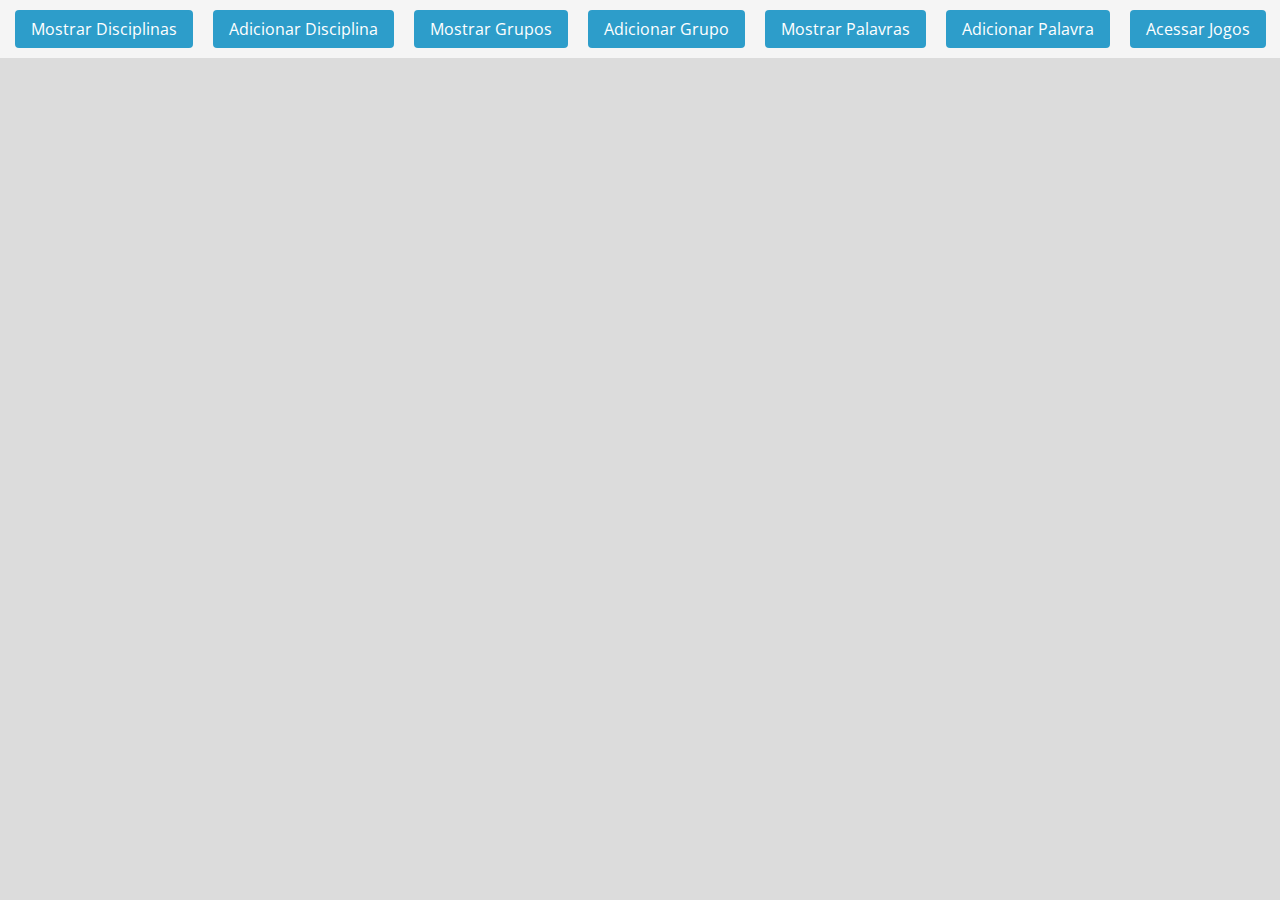
<file: conexo-front/index.html>
<!DOCTYPE html>
<html lang="pt-BR">
<head>
    <meta charset="UTF-8">
    <meta http-equiv="X-UA-Compatible" content="IE=edge">
    <meta name="viewport" content="width=device-width, initial-scale=1.0">
    <link rel="preconnect" href="https://fonts.googleapis.com">
    <link rel="preconnect" href="https://fonts.gstatic.com" crossorigin>
    <link href="https://fonts.googleapis.com/css2?family=Open+Sans:ital,wght@0,300..800;1,300..800&display=swap" rel="stylesheet">
    <title>Conexo</title>
    <link rel="stylesheet" href="index.css">
</head>
<body>
    <div class="nav-bar">
        <button id="botao_disciplinas">Mostrar Disciplinas</button>
        <button id="adicionar_disciplina">Adicionar Disciplina</button>
        <button id="botao_grupos">Mostrar Grupos</button>
        <button id="adicionar_grupo">Adicionar Grupo</button>
        <button id="botao_palavras">Mostrar Palavras</button>
        <button id="adicionar_palavra">Adicionar Palavra</button>
        <a href="jogos.html">Acessar Jogos</a>
    </div>
    <div id="conteudo"></div>

    <script src="index.js"></script>
</body>
</html>
</file>
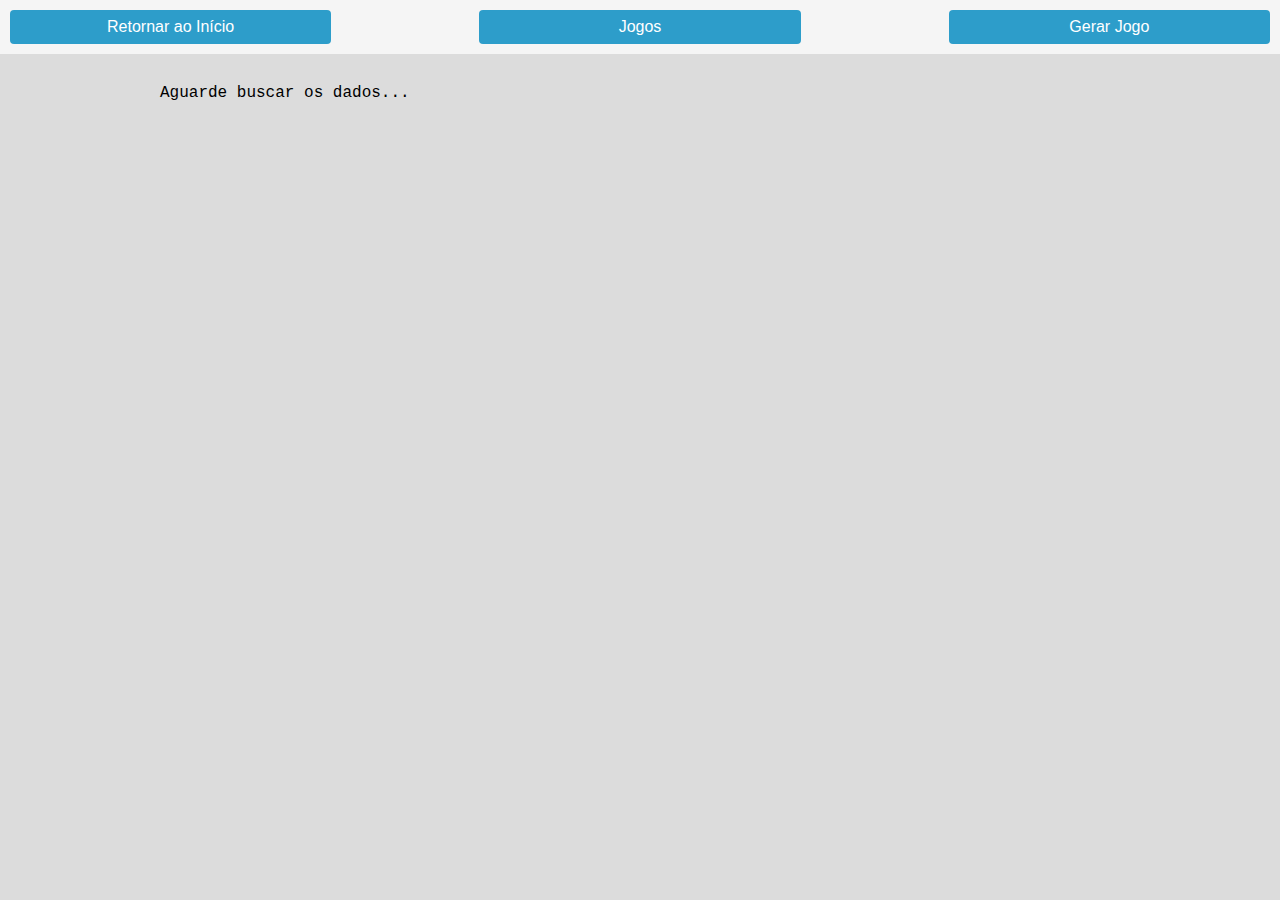
<file: conexo-front/jogos.html>
<!DOCTYPE html>
<html lang="pt-BR">
<head>
    <meta charset="UTF-8">
    <meta name="viewport" content="width=device-width, initial-scale=1.0">
    <title>Jogos</title>
    <link rel="stylesheet" href="jogos.css">
</head>
<body>
    <div class="nav-bar">
        <a href="index.html">Retornar ao Início</a>
        <a href="jogos.html">Jogos</a>
        <button id="gerar_jogo">Gerar Jogo</button>
    </div>
    <div id="conteudo"></div>
    <script src="jogos.js"></script>
</body>
</html>
</file>
<file: conexo-front/index.css>
*{
    margin: 0px;
    box-sizing: border-box;
}
body{
    background-color: gainsboro;
}

.nav-bar {
    display: flex;
    justify-content: center;
    align-items: center;
    background-color: #f5f5f5;
    padding: 10px 0;
}

.nav-bar button, a {
    font-family: "Open Sans", sans-serif;
    margin: 0 10px;
    padding: 8px 16px;
    border: none;
    border-radius: 4px;
    background-color: #2d9dca;
    color: white;
    font-size: 16px;
    cursor: pointer;
    transition: background-color 0.3s ease;
    text-decoration: none;
    text-align: center;
}

.nav-bar button:hover {
    background-color: #2374dd;
}

.nav-bar a:hover {
    background-color: #2374dd;
}

.grupoListagem {
    display: flex;
    flex-wrap: wrap;
    gap: 10px;
    justify-content: center;
    margin-bottom: 20px;
}

.grupoListagem button {
    padding: 10px 20px;
    font-size: 16px;
    border: none;
    border-radius: 5px;
    background-color: #f0f0f0;
    color: #333;
    cursor: pointer;
    transition: background-color 0.3s, color 0.3s;
}

.grupoListagem button:hover {
    background-color: #ddd;
    color: #000;
}

.disciplinasListagem {
    display: flex;
    flex-wrap: wrap;
    gap: 10px;
    justify-content: center;
    margin-bottom: 20px;
}

.disciplinasListagem button {
    padding: 10px 20px;
    font-size: 16px;
    border: none;
    border-radius: 5px;
    background-color: #f0f0f0;
    color: #333;
    cursor: pointer;
    transition: background-color 0.3s, color 0.3s;
}

.disciplinasListagem button:hover {
    background-color: #ddd;
    color: #000;
}

#conteudo {
    padding: 15px;
}

#conteudo ul {
    list-style-type: none;
    padding: 0;
    display: grid;
    grid-template-columns: repeat(5, 1fr); 
    gap: 20px; 
}
  
#conteudo ul>* {
    background-color: #fff;
    border-radius: 8px;
    box-shadow: 0 4px 6px rgba(0, 0, 0, 0.1);
    padding: 20px;
    transition: transform 0.3s ease-in-out, box-shadow 0.3s ease-in-out;
    display: flex;
    flex-direction: column;
    justify-content: center;
}

#conteudo ul>*:hover {
    transform: translateY(-5px);
    box-shadow: 0 6px 12px rgba(0, 0, 0, 0.1);
}

#conteudo ul div li {
    text-align: center;
    font-size: 22px;
    margin-bottom: 10px;
}

.crudBotoes {
    display: flex;
    align-items: center;
    justify-content: space-evenly;
    width: 100%;
}

.crudBotoes>* {
    color: white;
    border: none;
    padding: 8px 16px;
    text-align: center;
    text-decoration: none;
    display: inline-block;
    font-size: 14px;
    margin-left: 10px;
    cursor: pointer;
    border-radius: 4px;
}

.crudBotoes>*:first-child {
    background-color: #3bb13f;
}

.crudBotoes>*:first-child:hover {
    background-color: #24ad2b;
}

.crudBotoes>*:nth-child(2) {
    background-color: #d81919;
}

.crudBotoes>*:nth-child(2):hover {
    background-color: #ca1515;
}

.form {
    background-color: #ffffff;
    padding: 20px;
    border-radius: 8px;
    box-sizing: border-box;
}

.form input {
    width: 100%;
    padding: 5px 10px;
    margin-bottom: 15px;
    border: 1px solid #ccc;
    border-radius: 4px;
    font-size: 18px;
}

.form input:focus {
    outline: none;
    border-color: #2d9dca;
}

.form select {
    width: 100%;
    padding: 10px;
    margin-bottom: 15px;
    border: 1px solid #ccc;
    border-radius: 4px;
    font-size: 16px;
    background-color: #ffffff;
}
  
.form select:focus {
    outline: none;
    border-color: #2d9dca;
}

.form button:first-child:focus {
    outline: none;
    border-color: #2d9dca;
}

.form button:first-child[type="submit"] {
    background-color: #2d9dca;
    transition: background-color 0.3s ease;
    margin: 0px;
}

.form button:first-child[type="submit"]:hover {
    background-color: #2374dd;
}

.inserirButtons {
    display: inline-block;
    background-color: #2d9dca;
    color: #ffffff;
    padding: 10px 20px;
    border: none;
    border-radius: 4px;
    font-size: 16px;
    cursor: pointer;
    transition: background-color 0.3s ease;
}
  
.inserirButtons:hover {
    background-color: #2374dd;
}

@media screen and (max-width: 1200px) {
    #conteudo ul {
      grid-template-columns: repeat(4, 1fr);
    }
    #conteudo ul div li {
        font-size: 20px;
    }
}
  
@media screen and (max-width: 900px) {
    #conteudo ul {
        grid-template-columns: repeat(3, 1fr);
    }
    #conteudo ul div li {
        font-size: 18px;
    }
}

@media screen and (max-width: 600px) {
    #conteudo ul {
        grid-template-columns: repeat(2, 1fr);
    }
    #conteudo ul div li {
        font-size: 16px;
    }
    .nav-bar {
        padding: 10px 0;
        flex-direction: column;
        align-items: center;
    }
    .nav-bar button, .nav-bar a {
        margin: 5px 0;
    }
}

@media screen and (max-width: 400px) {
    #conteudo ul {
        grid-template-columns: 1fr; 
    }
}
</file>
<file: conexo-front/jogos.css>
*{
    margin: 0px;
    box-sizing: border-box;
}
body{
    background-color: gainsboro;
}

.nav-bar {
    display: grid;
    grid-template-columns: repeat(3,1fr);
    gap: 10%;
    align-items: center;
    background-color: #f5f5f5;
    padding: 10px 0;
}

.nav-bar button, a {
    font-family: "Open Sans", sans-serif;
    margin: 0 10px;
    padding: 8px 16px;
    border: none;
    border-radius: 4px;
    background-color: #2d9dca;
    color: white;
    font-size: 16px;
    cursor: pointer;
    transition: background-color 0.3s ease;
    text-decoration: none;
    text-align: center;
}

.nav-bar button:hover {
    background-color: #2374dd;
}

.nav-bar a:hover {
    background-color: #2374dd;
}

#conteudo {
    margin-top: 30px;
    max-width: 1000px;
    margin: 0 auto;
    margin-top: 10px;
    padding: 20px;
    font-family: 'Courier New', Courier, monospace;
}

.listaJogos {
    display: grid;
    grid-template-columns: repeat(3, 1fr);
    grid-gap: 20px;
}

.listaJogos>* {
    background-color: #fff;
    border-radius: 8px;
    box-shadow: 0 4px 6px rgba(0, 0, 0, 0.1);
    padding: 20px;
    transition: transform 0.3s ease-in-out, box-shadow 0.3s ease-in-out;
    display: flex;
    flex-direction: column;
    justify-content: center;
}

.listaJogos>*:hover {
    transform: translateY(-5px);
    box-shadow: 0 6px 12px rgba(0, 0, 0, 0.1);
}

.listaJogos p {
    font-size: 16px;
    text-align: center;
    margin: 5px 0px 10px 0px;
}

.listaJogos:first-child {
    font-weight: bold;
}

#btnVisitar {
    background-color: #3da8a8;
}

.crudBotoes {
    display: flex;
    align-items: center;
    justify-content: space-evenly;
    width: 100%;
}

.crudBotoes>* {
    color: white;
    border: none;
    padding: 8px 16px;
    text-align: center;
    text-decoration: none;
    display: inline-block;
    font-size: 14px;
    margin-left: 10px;
    cursor: pointer;
    border-radius: 4px;
}

.crudBotoes>*:first-child {
    background-color: #3bb13f;
}

.crudBotoes>*:first-child:hover {
    background-color: #24ad2b;
}

.crudBotoes>*:last-child {
    background-color: #d81919;
}

.crudBotoes>*:last-child:hover {
    background-color: #ca1515;
}


.form {
    background-color: #ffffff;
    padding: 20px;
    border-radius: 8px;
    box-sizing: border-box;
}

.form input {
    width: 100%;
    padding: 5px 10px;
    margin-bottom: 15px;
    border: 1px solid #ccc;
    border-radius: 4px;
    font-size: 18px;
}

.form input:focus {
    outline: none;
    border-color: #2d9dca;
}

.form button:first-child:focus {
    outline: none;
    border-color: #2d9dca;
}

.form button:first-child[type="submit"] {
    background-color: #2d9dca;
    transition: background-color 0.3s ease;
    margin: 0px;
}

.form button:first-child[type="submit"]:hover {
    background-color: #2374dd;
}

.modal {
    display: flex;
    position: fixed;
    top: 0;
    left: 0;
    width: 100%;
    height: 100%;
    background-color: rgba(0, 0, 0, 0.5);
    z-index: 9999;
    justify-content: center;
    align-items: center;
}

#disciplinaModal {
    background-color: #ffffffef;
    padding: 20px;
    border-radius: 8px;
    margin-bottom: 200px;
    box-shadow: 0px 0px 10px rgba(0, 0, 0, 0.5);
}

#disciplinaModal form {
    display: flex;
    flex-direction: column;
}

#disciplinaModal select {
    margin-bottom: 10px;
    padding: 10px;
    border: 1px solid #ccc;
    border-radius: 5px;
    background-color: #fff;
    appearance: none; 
    font-size: 16px;
    cursor: pointer;
}

#disciplinaModal select::-ms-expand {
    display: none;
}

#disciplinaModal select::after {
    content: '\25BC'; 
    position: absolute;
    top: 50%;
    right: 10px;
    transform: translateY(-50%);
    pointer-events: none; 
}

#disciplinaModal button {
    padding: 10px 20px;
    background-color: #007bff;
    color: #fff;
    border: none;
    border-radius: 5px;
    cursor: pointer;
    font-weight: bold;
}

#disciplinaModal button:hover {
    background-color: #0056b3;
}

#jogo {
    max-width: 800px;
    margin: 0 auto;
    margin-top: 40px;
    padding: 20px;
    background-color: #fff;
    border-radius: 8px;
    box-shadow: 0px 0px 10px rgba(0, 0, 0, 0.1);
    font-size: 18px;
}

#conteudo h2 {
    text-align: center;
    font-size: 24px;
    color: #333;
    margin-bottom: 20px;
}

#containerGrupos {
    text-align: center;
    width: 100%;
}

#containerGrupos>* {
    border-radius: 10px;
    padding: 10px;
    margin-bottom: 10px;
    color: white;
}

#containerGrupos div div:first-child {
    font-weight: bold;
}

#containerPalavras {
    display: grid;
    grid-template-columns: repeat(4, 1fr);
    grid-gap: 10px;
}

#containerPalavras div {
    background-color: #e7e7e7;
    border-radius: 8px;
    padding: 10px;
    text-align: center;
    align-content: center;
    cursor: pointer;
}

#containerPalavras div p {
    margin: 0;
}

.modalVitoria-content {
    background-color: #ffffff;
    padding: 20px;
    border-radius: 10px;
    box-shadow: 0 0 20px rgba(0, 0, 0, 0.3);
    text-align: center;
    margin-bottom: 60px;
}

.modalVitoria-content h2 {
    margin-top: 0;
    font-size: 24px;
    color: #367e28;
    font-family: 'Courier New', Courier, monospace;
}

.jogarNovamenteDiv {
    display: flex;
    justify-content: center;
    margin-top: 20px;
}

#jogarNovamente {
    font-family: 'Courier New', Courier, monospace;
    padding: 8px 16px;
    border: none;
    border-radius: 4px;
    background-color: #232323;
    color: white;
    font-size: 16px;
    cursor: pointer;
    transition: background-color 0.3s ease;
    text-decoration: none;
    text-align: center;
}

#jogarNovamente:hover {
    background-color: #45a049;
}

.modalSalvar-content {
    background-color: #ffffff;
    padding: 20px;
    border-radius: 10px;
    box-shadow: 0 0 20px rgba(0, 0, 0, 0.3);
    text-align: center;
    margin-bottom: 200px;
}

.salvarForm {
    display: flex;
    flex-direction: column;
    align-items: center;
}

.salvarForm input {
    width: 100%;
    padding: 10px;
    margin-bottom: 10px;
    border: 1px solid #ccc;
    border-radius: 5px;
    box-sizing: border-box;
}

.salvarForm button {
    padding: 10px 20px;
    background-color: #4CAF50;
    color: white;
    border: none;
    border-radius: 5px;
    cursor: pointer;
}

.salvarForm button:hover {
    background-color: #45a049;
}

@keyframes fadeOutBackground {
    from {
        background-color: blue;
    }
    to {
        background-color: white;
    }
}

/* Aplicando a animação */
.fade-out-background {
    animation: fadeOutBackground 1s ease-out forwards;
}

@keyframes fadeOut {
    from {
        opacity: 1;
    }
    to {
        opacity: 0;
    }
}

/* Aplicando a animação */
.fade-out {
    animation: fadeOut 1s ease-out forwards;
}

@keyframes fadeIn {
    0% {
        opacity: 0;
    }
    50% {
        opacity: 0.27;
    }
    100% {
        opacity: 1;
    }
}

/* Aplicando a animação */
.fade-in {
    animation: fadeIn 3s ease-out forwards;
}
</file>
